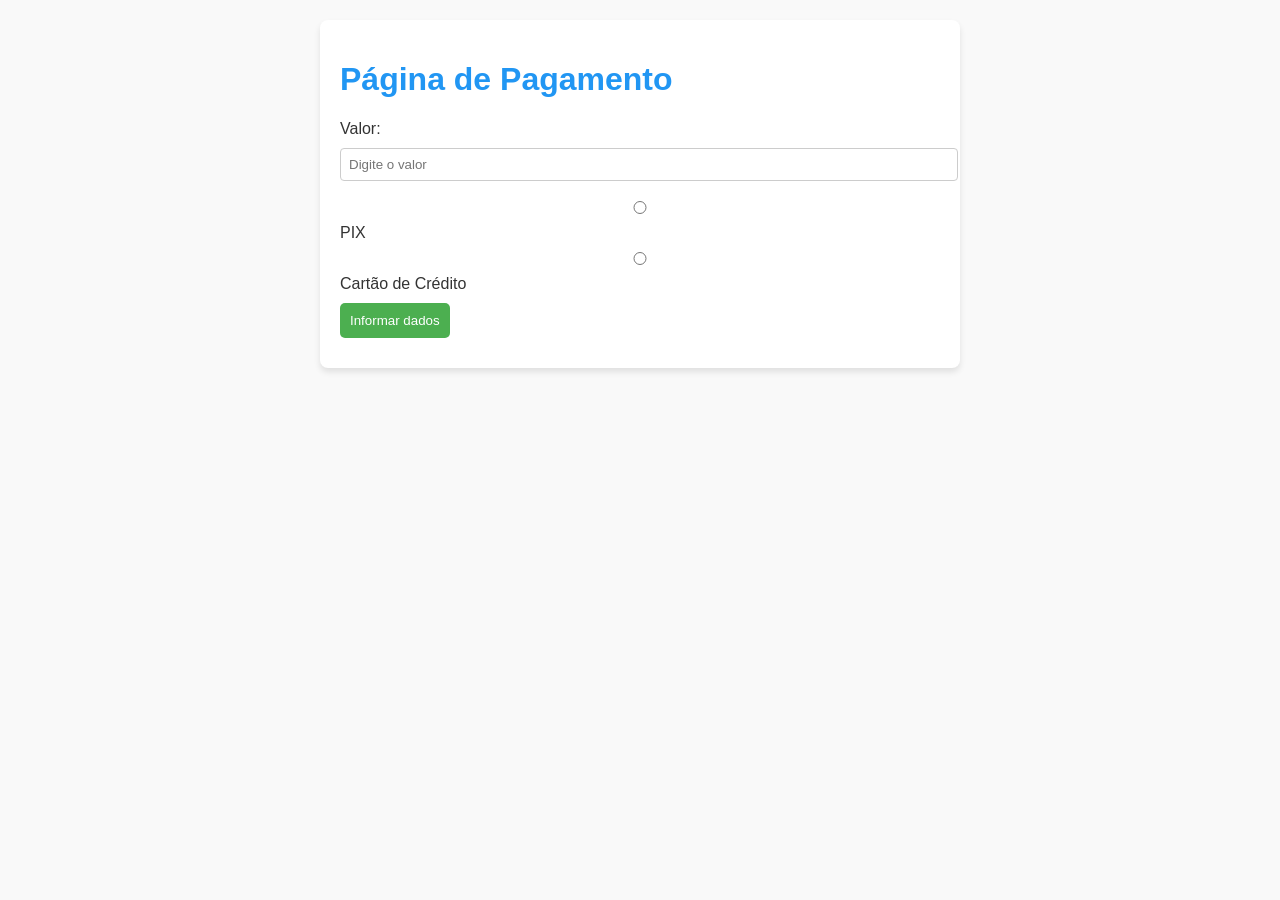
<file: index.html>
<!DOCTYPE html>

<html lang="en"> <!--Simplificação de Digitação-->

<head>

    <meta charset="UTF-8">
    <meta name="viewport" content="width=device-width, initial-scale=1.0">
    <title>Página de Pagamento</title>
    <link rel="stylesheet" href="pagamento.css">
    <script src="pagamento.js" defer></script>

</head>

<body>

    <div class="payment-container">

        <h1>Página de Pagamento</h1>
        <label for="value">Valor:</label>
        <input type="number" id="value" placeholder="Digite o valor">
        
        <div class="payment-options">

            <input type="radio" id="pix" name="payment" value="pix">
            <label for="pix">PIX</label>
            <input type="radio" id="credit-card" name="payment" value="credit-card">
            <label for="credit-card">Cartão de Crédito</label>

        </div>

        <button id="show-data">Informar dados</button>

        <div id="pix-panel" class="hidden">

            <h2>PIX</h2>
            <label for="cpf">CPF:</label>
            <input type="text" id="cpf">
            <p>Total: <span id="pix-total">R$ 0,00</span></p>
            <button id="pay-pix">Pagar</button>

        </div>

        <div id="credit-card-panel" class="hidden">

            <h2>Cartão de Crédito</h2>
            <label for="card-number">Número:</label>
            <input type="text" id="card-number" placeholder="Digite o número do cartão">
            <span id="card-icon"></span>
            <p id="card-error" class="error hidden">Número de cartão inválido</p>

            <label for="cardholder">Titular:</label>
            <input type="text" id="cardholder">

            <label for="cvv">Cód. Segurança:</label>
            <input type="text" id="cvv">

            <label for="expiry">Vencimento:</label>
            <input type="text" id="expiry">

            <label for="installments">Parcelas:</label>

            <select id="installments">

                <option value="1">1x</option>
                <option value="2">2x</option>
                <option value="3">3x</option>
                <option value="4">4x</option>
                <option value="5">5x</option>

            </select>

            <p>Parcelas: <span id="installment-values">R$ 0,00</span></p>
            <p>Total: <span id="card-total">R$ 0,00</span></p>

            <button id="pay-card">Pagar</button>

        </div>

    </div>
</body>

</html>
</file>
<file: pagamento.css>
body {
    font-family: 'Open Sans', sans-serif;
    margin: 20px;
    color: #333333;
    background-color: #F9F9F9;
}

h1, h2 {
    font-family: 'Gill Sans', sans-serif;
    color: #2196F3;
}

.hidden {
    display: none;
}

.error {
    color: red;
    font-size: 14px;
}

button {
    padding: 10px;
    margin: 10px 0;
    cursor: pointer;
    font-family: 'Poppins', sans-serif;
    background-color: #4CAF50;
    color: white;
    border: none;
    border-radius: 5px;
    transition: background-color 0.3s ease;
}

/* Estilo das entradas */
input, select {
    font-family: 'Lato', sans-serif;
    padding: 8px;
    margin: 10px 0;
    border: 1px solid #ccc;
    border-radius: 4px;
    width: 100%;
}

button:hover {
    background-color: #FF9800;
}

/* Estilo das áreas de painel */
.payment-options input, .payment-options label {
    font-family: 'Montserrat', sans-serif;
    margin-right: 10px;
}

.payment-container {
    max-width: 600px;
    margin: 0 auto;
    background-color: #FFFFFF;
    padding: 20px;
    border-radius: 8px;
    box-shadow: 0 4px 6px rgba(0, 0, 0, 0.1);
}

#credit-card-panel label {
    display: block; /* Faz o label ocupar a linha inteira */
    margin-bottom: 5px; /* Adiciona um pequeno espaço abaixo do label */
}

#credit-card-panel input {
    width: 100%; /* Faz os campos ocuparem toda a largura disponível */
    padding: 10px; /* Adiciona padding para os campos */
    margin-bottom: 10px; /* Adiciona um espaço entre os campos */
    box-sizing: border-box; /* Garante que o padding não afete a largura */
}

/* Estilo para o botão */
#credit-card-panel button {
    width: 100%; /* Faz o botão ocupar a largura total */
}
</file>
